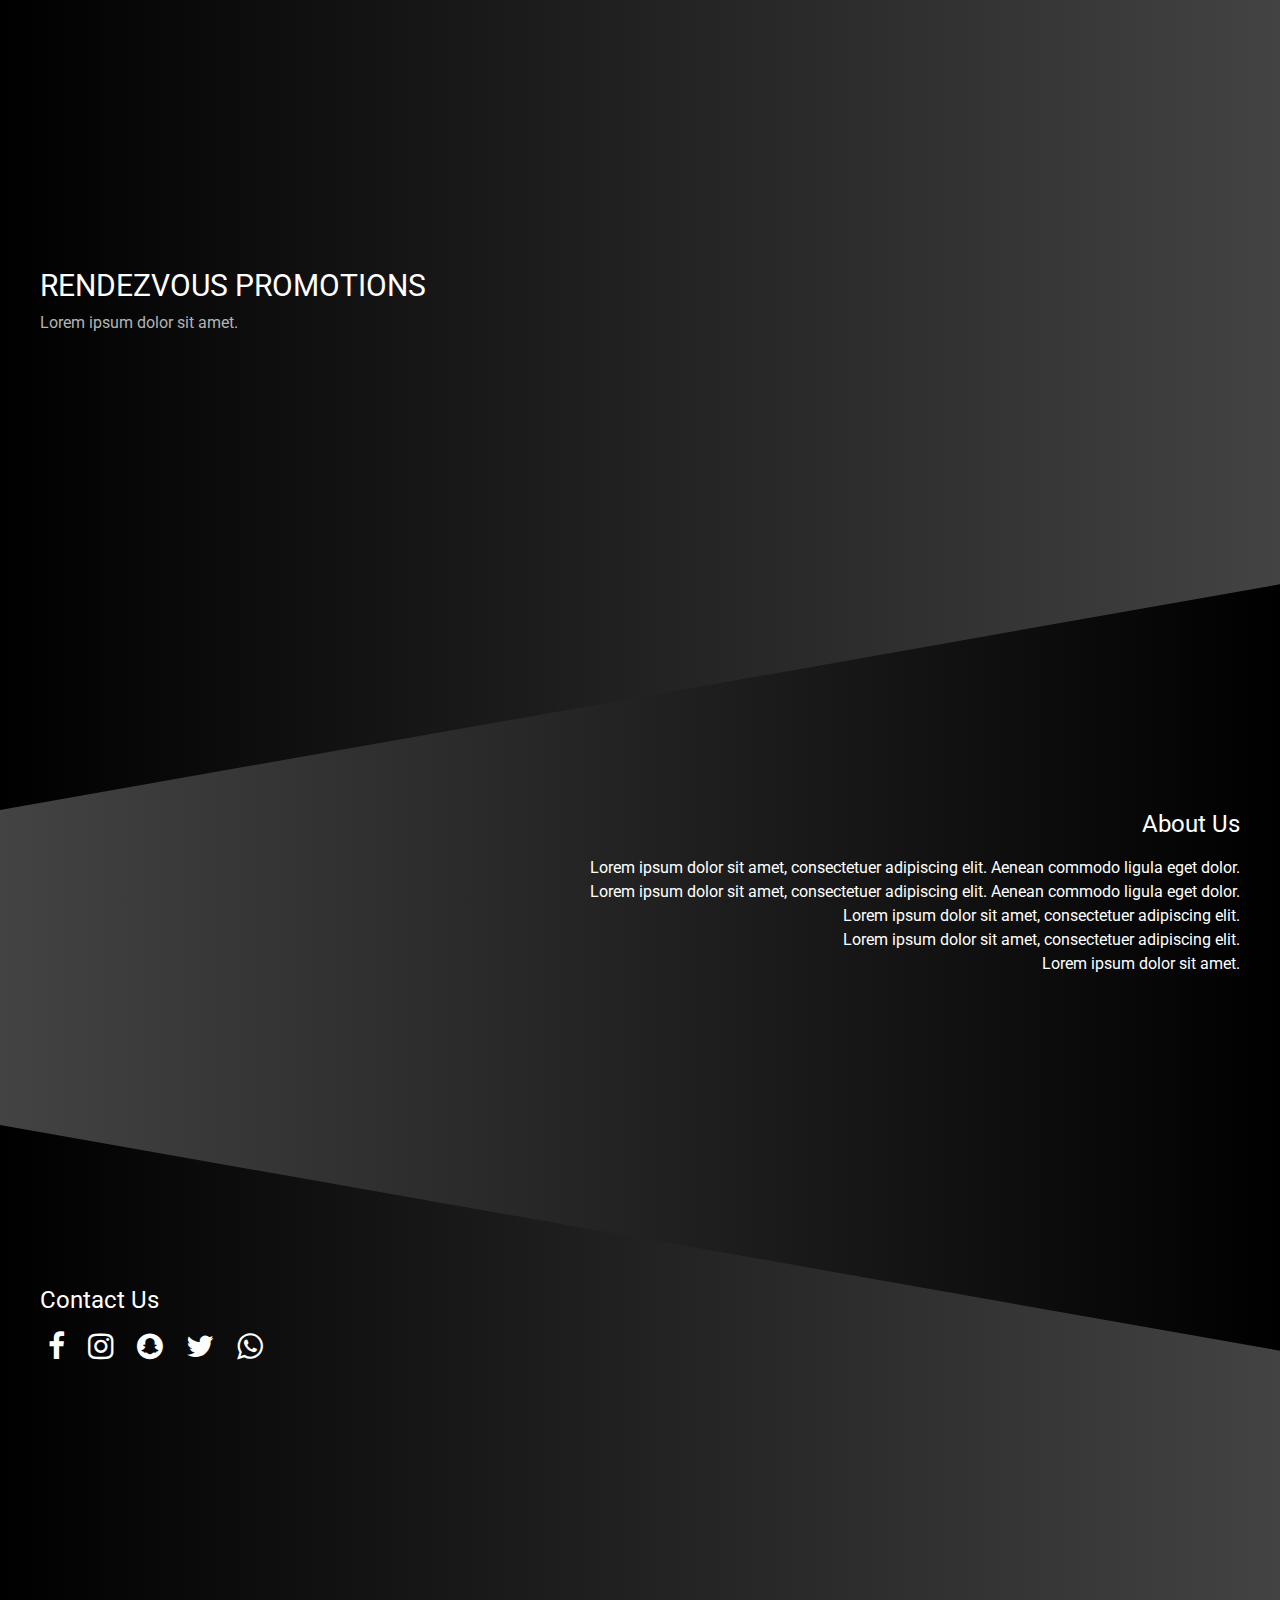
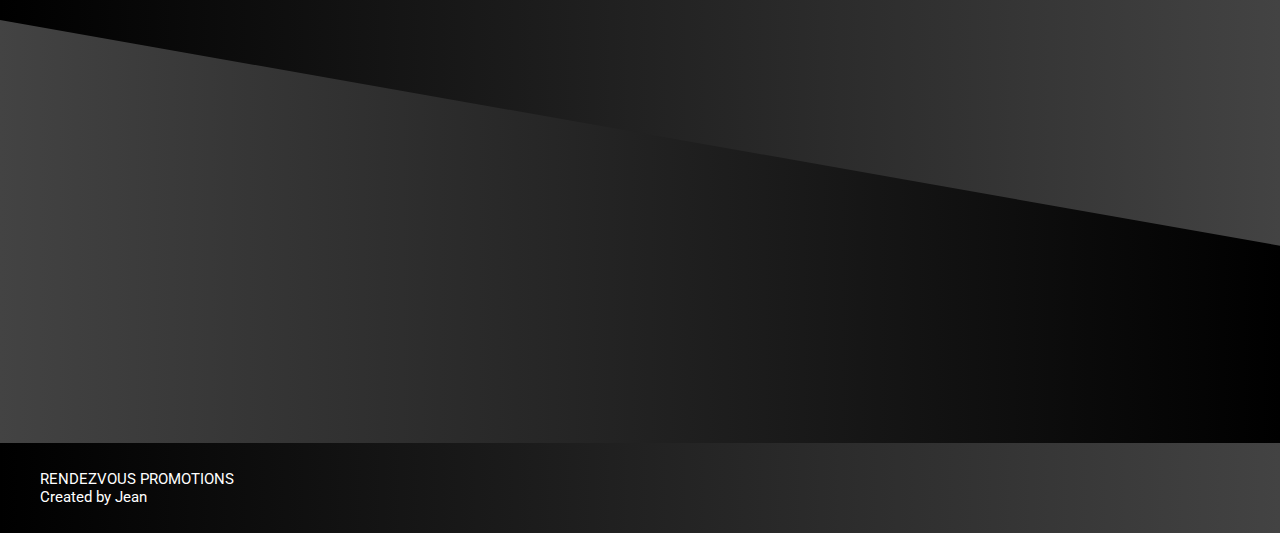
<file: index.html>
<!DOCTYPE html>
<html lang="en">
 
<head>
  <meta charset="utf-8" />
  <link rel="icon" type="image/png" href=" ">
  <meta name="viewport" content="width=device-width, initial-scale=1.0">
  <title>Rendevous Promotions</title>
  <meta content='width=device-width, initial-scale=1.0, maximum-scale=1.0, user-scalable=0, shrink-to-fit=no' name='viewport' />
 
  <link rel="stylesheet" href="https://fonts.googleapis.com/icon?family=Material+Icons">
  <link href="https://fonts.googleapis.com/css?family=Roboto&display=swap" rel="stylesheet">
  <link href="https://stackpath.bootstrapcdn.com/font-awesome/4.7.0/css/font-awesome.min.css" rel="stylesheet" integrity="sha384-wvfXpqpZZVQGK6TAh5PVlGOfQNHSoD2xbE+QkPxCAFlNEevoEH3Sl0sibVcOQVnN" crossorigin="anonymous">

  <link href="./css/custom.css" rel="stylesheet" type="text/css">
</head>

<body>

<div class="main color">

    <div class="h1">RENDEZVOUS PROMOTIONS</div>
    <div class="h3">Lorem ipsum dolor sit amet.</div>

</div>

<div class="about">
    <div class="h2">About Us</div>
    <div class="text">
        <div class="p">Lorem ipsum dolor sit amet, consectetuer adipiscing elit. Aenean commodo ligula eget dolor.</div>
        <div class="p">Lorem ipsum dolor sit amet, consectetuer adipiscing elit. Aenean commodo ligula eget dolor.</div>
        <div class="p">Lorem ipsum dolor sit amet, consectetuer adipiscing elit.</div>
        <div class="p">Lorem ipsum dolor sit amet, consectetuer adipiscing elit.</div>
        <div class="p">Lorem ipsum dolor sit amet.</div>
    </div>
</div>

<div class="contact color">

    <div class="h2">Contact Us</div>
    <div class="icon-set">
        <a href=" "><i class="fa fa-facebook"></i></a>
        <a href=" "><i class="fa fa-instagram"></i></a>
        <a href=" "><i class="fa fa-snapchat"></i></a>
        <a href=" "><i class="fa fa-twitter"></i></a>
        <a href=" "><i class="fa fa-whatsapp"></i></a>
        
    </div>

</div>

<div class="footer">

    <div class="c-text">RENDEZVOUS PROMOTIONS</div>
    <div class="creator">Created by Jean</div>

</div>

</body>
</html>
</file>
<file: css/custom.css>
html {
    width: 100%;
    height: 100%;
    font-family: 'Roboto', sans-serif;
    background: linear-gradient(to right, #434343, #000000);  
    color: #fff;
}

body {
    margin: 0;
}

a{
    text-decoration: none;
    color: inherit;
    margin: 8px;
}

.color {
    background-color: #434343;
    background: linear-gradient(to left, #434343, #000000); 
    color: #fff;
}

.main {
    display: flex;
    flex-direction: column;
    position: absolute;
    justify-content: center;
    width: 100%;
    height: 90vh;
    box-sizing: border-box;
    padding: 48px 40px 32px;
    overflow: hidden;
    -webkit-transform: skewY(-10deg);
    transform: skewY(-10deg);
    -webkit-transform-origin: 100%;
    transform-origin: 0%;
}

.main .h1 {
    font-size: 30px;
    margin-bottom: 10px;
    -webkit-transform: skewY(10deg);
    transform: skewY(10deg);
}

.main .h3 {
    font-size: 16px;
    color: rgb(179, 179, 179);
    -webkit-transform: skewY(10deg);
    transform: skewY(10deg);
}

.about {
    display: flex;
    flex-direction: column;
    align-items: flex-end;
    position: absolute;
    width: 100%;
    height: 55vh;
    padding: 0px 40px 0px 0px;
    box-sizing: border-box;
    overflow: hidden;
    top: 90vh;
}

.about .h2 {
    font-size: 24px;
    margin-bottom: 20px;
}

.about .p {
    font-size: 16px;
    margin-bottom: 5px;
}

.about .text {
    text-align: end;
}

.contact {
    top: 125vh;
    display: flex;
    flex-direction: column;
    position: absolute;
    width: 100%;
    height: 55vh;
    box-sizing: border-box;
    padding: 48px 40px 32px;
    overflow: hidden;
    -webkit-transform: skewY(10deg);
    transform: skewY(10deg);
    -webkit-transform-origin: 100%;
    transform-origin: 0%;

}

.contact .h2 {
    font-size: 24px;
    margin-bottom: 15px;
    -webkit-transform: skewY(-10deg);
    transform: skewY(-10deg);
}

.contact .icon-set {
    font-size: 30px;
    -webkit-transform: skewY(-10deg);
    transform: skewY(-10deg);
}

.footer {
    top: 227vh;
    display: flex;
    flex-direction: column;
    justify-content: center;
    color: #fff;
    position: absolute;
    padding: 0px 0px 0px 40px;
    width: 100%;
    height: 10vh;
    box-sizing: border-box;
    overflow: hidden;
    background: linear-gradient(to left, #434343, #000000); 
}

.footer .c-text {
    font-size: 15px;
}

.footer .creator {
    font-size: 15px;
}

@media only screen and (max-width: 425px) {

    .contact {
        top: 156vh;
        height: 45vh;     
    }

    .about {
        padding: 0px 0px 0px 40px;
        top: 100vh;  
    }

    .about .h2 {
        padding: 0px 40px 0px 0px;
    }

    .about .text {
        text-align: start;
        padding-right: 15px;
    }

}
</file>
